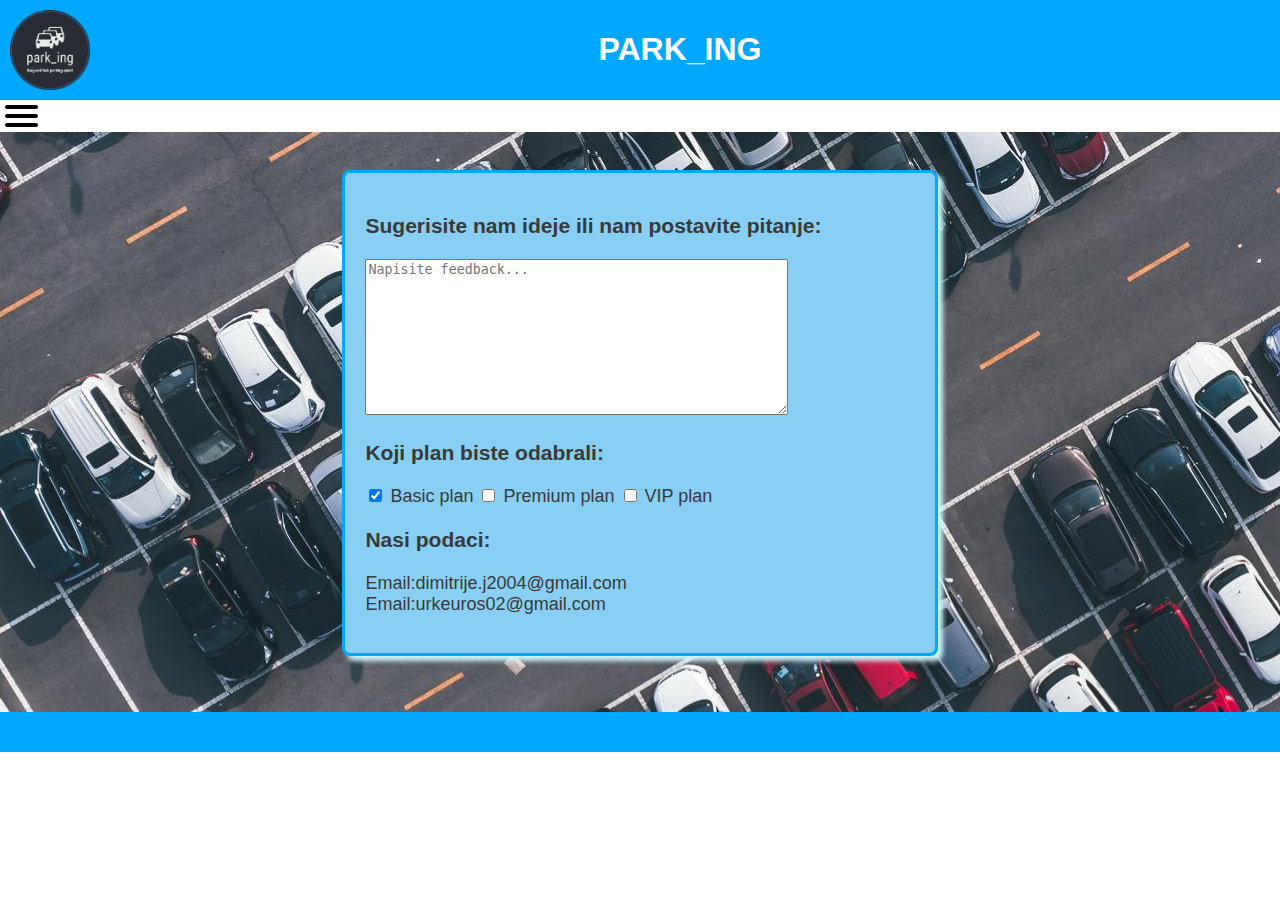
<file: contact.html>
<!DOCTYPE html>
<html lang="en">
<head>
    <meta charset="UTF-8">
    <meta name="viewport" content="width=device-width, initial-scale=1.0">
    <title>park_ing</title>
    <link rel="stylesheet" href="styles/style.css">
    <link rel="stylesheet" href="styles/pseudo.css">
    <link rel="stylesheet" href="styles/contact.css">
</head>
<body>
    <header>
        <div class="vrh">
            <img src="img/logo.png" alt="logo" class="logo"><h1 class="naslov">PARK_ING</h1>
            
        </div>
    </header>
    <div class="hamburger">
                <input type="checkbox">
                <span class="bar"></span>
                <span class="bar"></span>
                <span class="bar"></span>

                <ul class="menu">
                <li class="baric"><a href="index.html">Home</a></li>
                <li class="baric"><a href="about.html">About</a></li>
                <li class="baric"><a href="signup.html">Sign Up</a></li>
                <li class="baric"><a href="contact.html">Contact</a></li>
                
            </ul>
            </div>
            <main style="background-image: url(img/cover.jpg);" class="pozadina">
                <br>
                <div class="divcontact">
                    <h3>Sugerisite nam ideje ili nam postavite pitanje:</h3>
                    <textarea name="" id="" cols="50" rows="10" placeholder="Napisite feedback..."></textarea>
                    <br>
                    <h3>Koji plan biste odabrali:</h3>
                    <form action="">
                        <input type="checkbox" id="basic" name="basic" value="Basic" checked />
                        <label for="Basic">Basic plan</label>
                        <input type="checkbox" id="premium" name="premium" value="Premium" />
                        <label for="premium">Premium plan</label>
                        <input type="checkbox" id="vip" name="vip" value="VIP" />
                        <label for="vip">VIP plan</label>
                    </form>
                    <h3>Nasi podaci:</h3>
                    <p>Email:dimitrije.j2004@gmail.com <br>
                        Email:urkeuros02@gmail.com
                    </p>
                </div>
                <br>
                <br>
    

    </main>

    <footer class="dnodna">

    </footer>
    
</body>
</html>
</file>
<file: styles/style.css>
body {
    margin: 0%;
}

header {
    padding: 10px;
    background-color: #00A9FF;
}

.logo {
    float: left;
    height: 80px;
    width: 80px;
}

.naslov {
    color: white;
    font-family: Arial, Helvetica, sans-serif;
    animation: naslov 4s infinite;
    text-align: center;
}

.vrh {
    display: inline;
    padding: 0%;
}

@keyframes naslov {
    0% {
        color: #00A9FF;
    }
    12.5% {
        color: #89CFF3;
    }
    25% {
        color: #A0E9FF;
    }
    37.5% {
        color: #CDF5FD;
    }
    50% {
        color: white;
    }
    62.5% {
        color: #CDF5FD;
    }
    75% {
        color: #A0E9FF;
    }
    87.5% {
        color: #89CFF3;
    }
    100% {
        color: #00A9FF;
    }

}

.pozadina {
    padding: 20px;
    margin-top: 0%;
}

.hamburger {
    margin-top: 5px;
    margin-left:5px;
    display: block;
  position: relative;
  z-index: 1;
  -webkit-user-select: none;
  user-select: none;
}
.hamburger a
{
    border-radius: 5px;
  text-decoration: none;
  color: #232323;
  padding: 10px;
  font-family: Arial, Helvetica, sans-serif;
  transition: color 0.3s ease;
}


.hamburger input
{
  display: block;
  width: 40px;
  height: 32px;
  position: absolute;
  top: -7px;
  left: -5px;
  
  cursor: pointer;
  
  opacity: 0; 
  z-index: 2;
  
  -webkit-touch-callout: none;
}

.hamburger span
{
  display: block;
  width: 33px;
  height: 4px;
  margin-bottom: 5px;
  position: relative;
  
  background: black;
  border-radius: 3px;
  
  z-index: 1;
  
  transform-origin: 4px 0px;
  
  transition: transform 0.5s cubic-bezier(0.77,0.2,0.05,1.0),
              background 0.5s cubic-bezier(0.77,0.2,0.05,1.0),
              opacity 0.55s ease;
}

.hamburger span:first-child
{
  transform-origin: 0% 0%;
}

.hamburger span:nth-last-child(2)
{
  transform-origin: 0% 100%;
}

.hamburger input:checked ~ span
{
  opacity: 1;
  transform: rotate(45deg) translate(-2px, -1px);
  background: #232323;
}

.hamburger input:checked ~ span:nth-last-child(3)
{
  opacity: 0;
  transform: rotate(0deg) scale(0.2, 0.2);
}

.menu input:checked ~ span:nth-last-child(2)
{
  transform: rotate(-45deg) translate(0, -1px);
}

.menu
{
  position: absolute;
  width: 300px;
  margin: -100px 0 0 -50px;
  padding: 50px;
  padding-top: 125px;
  
  background: #89CFF3 ;
  list-style-type: none;
  -webkit-font-smoothing: antialiased;
  transform-origin: 0% 0%;
  transform: translate(-100%, 0);
  
  transition: transform 0.5s cubic-bezier(0.77,0.2,0.05,1.0);
}

.menu li
{

  padding: 10px 0;
  font-size: 22px;
}

.hamburger input:checked ~ ul
{
  transform: none;
}

.hamburger input {
    display: block;
  width: 40px;
  height: 32px;
  position: absolute;
  top: -7px;
  left: -5px;
  
  cursor: pointer;
  
  opacity: 0;
  z-index: 2;
}
</file>
<file: styles/pseudo.css>
a:hover {
    background-color: #CDF5FD;
}
</file>
<file: styles/contact.css>
.divcontact {
    margin-right: 26%;
    margin-left: 26%;
    font-size: large;
    font-family: Arial, Helvetica, sans-serif;
    border: #00A9FF solid;
    color: rgb(58, 57, 57);
    padding: 20px;
    background-color: #89CFF3;
    border-radius: 8px;
    box-shadow: 5px 5px 5px #CDF5FD;
}

.dnodna {
    height: 40px;
    background-color: #00A9FF;
    margin: 0%;
}

@media (max-width: 600px) {
    .divcontact {
        margin-left: 4%;
        margin-right: 4%;
        font-size: medium;
        padding: 5px;
    }
}
</file>
